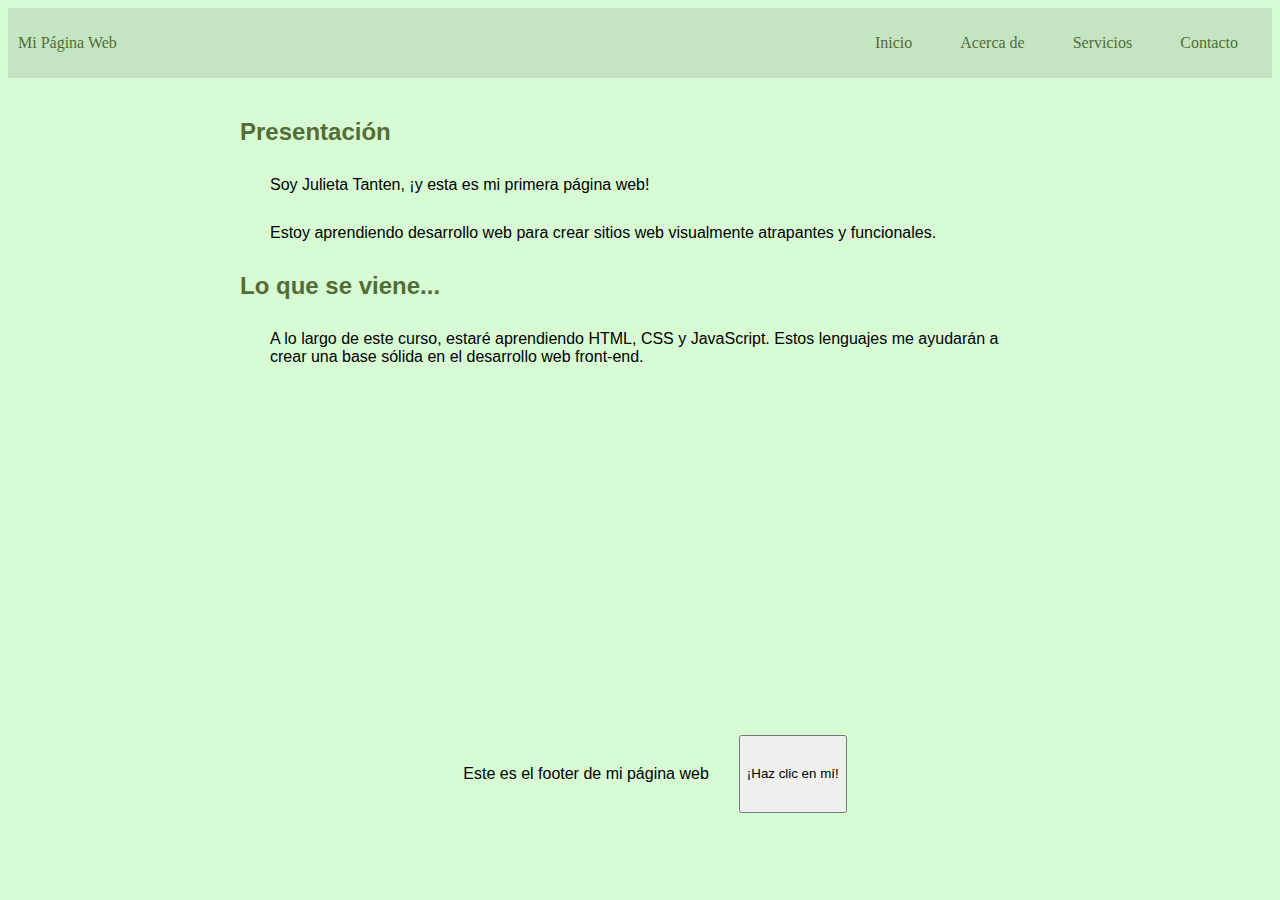
<file: index.html>
<!DOCTYPE html>
<html lang="es">
  <head>
    <meta name="viewport" content="width=device-width, initial-scale=1">
    <meta charset="UTF-8">
    <title></title>
    <link rel="stylesheet" type="text/css" href="styles.css">
  </head>
  <body>
    <header class="container-nav" role="navigation">
      <nav class="navbar">
        <a href="#" class="brand">Mi Página Web</a>
        <ul class="nav-links">
          <li><a href="index.html">Inicio</a></li>
          <li><a href="acerca-de.html">Acerca de</a></li>
          <li><a href="servicios.html">Servicios</a></li>
          <li><a href="contacto.html">Contacto</a></li>
        </ul>
      </nav>
      <button class="button-menu-toggle">Menú</button>
    </header>
    <main>
      <div class="container">
        <section>
          <h2>Presentación</h2>
          <p>Soy Julieta Tanten, ¡y esta es mi primera página web!</p>
          <p>Estoy aprendiendo desarrollo web para crear sitios web visualmente atrapantes y funcionales.</p>
        </section>
        <section>
          <h2>Lo que se viene...</h2>
          <p>
          A lo largo de este curso, estaré aprendiendo HTML, CSS y JavaScript. Estos lenguajes me ayudarán a crear una base sólida en el desarrollo web front-end.</p>
        </section>
        <iframe width="560" height="315" src="https://www.youtube.com/embed/xat1GVnl8-k" title="YouTube video player" frameborder="0" allow="accelerometer; autoplay; clipboard-write; encrypted-media; gyroscope; picture-in-picture; web-share" allowfullscreen>
        </iframe>
    </main>
  <script src="script.js"></script>
  <footer>
    <p>Este es el footer de mi página web</p>
    <button onClick="showAlert()" aria-label="Haz clic en mí">¡Haz clic en mí!</button>
  </footer>
  </body>
</html>
</file>
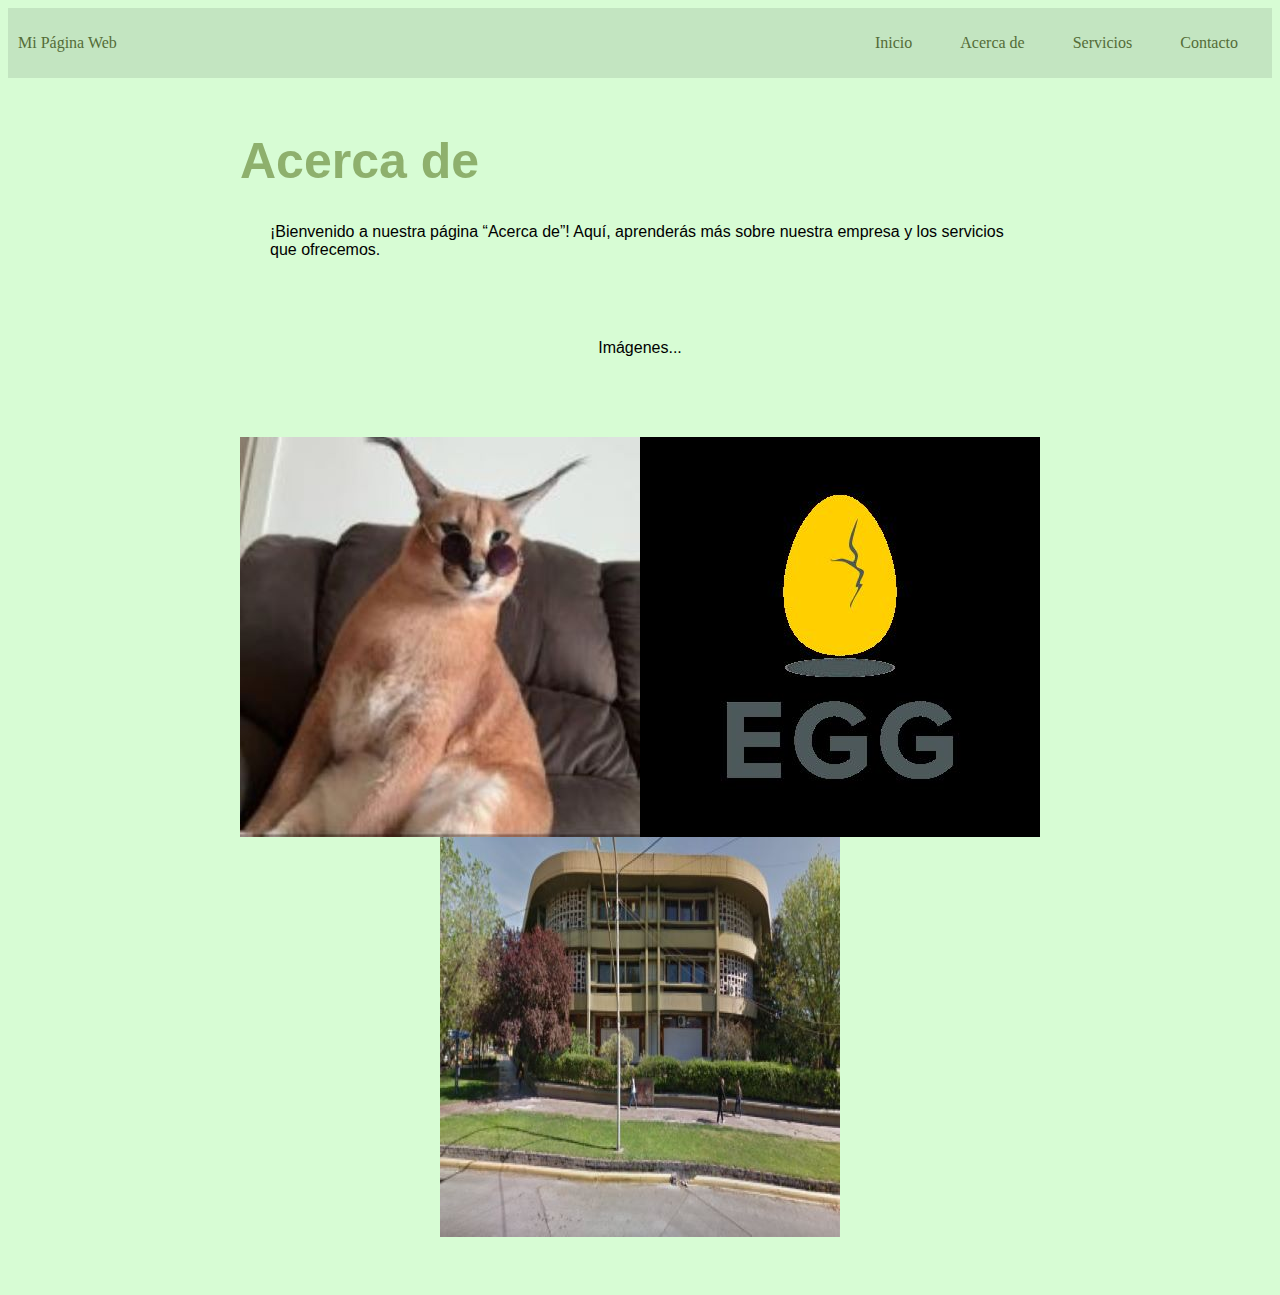
<file: acerca-de.html>
<!DOCTYPE html>
<html lang="es">
  <head>
    <meta name="viewport" content="width=device-width, initial-scale=1">
    <meta charset="UTF-8">
    <title></title>
    <link rel="stylesheet" type="text/css" href="styles.css">
  </head>
  <body>
      <div class="container-nav">
        <nav class="navbar" role="navigation">
          <a href="#" class="brand">Mi Página Web</a>
          <ul class="nav-links">
            <li><a href="index.html">Inicio</a></li>
            <li><a href="acerca-de.html">Acerca de</a></li>
            <li><a href="servicios.html">Servicios</a></li>
            <li><a href="contacto.html">Contacto</a></li>
          </ul>
        </nav>
        <button class="button-menu-toggle">Menú</button>
      </div>
    <main>
      <div class="container">
        <h1>Acerca de</h1>
        <p>¡Bienvenido a nuestra página “Acerca de”! Aquí, aprenderás más sobre nuestra empresa y los servicios que ofrecemos.</p>
      </div>
      <div class="greeting">
        <p>Imágenes...</p>
      </div>
    </main>
    <div class="img-conteiner">
    <img src="foto-perfil.jpg" alt="Mi foto de perfil" />
    <img src="logo-egg.jpg" alt="Encargados de mi aprendizaje en programación" />
    <img src="escuela.jpg" alt="Mi escuela" />
    </div>
<script src="script.js"></script>
  </body>
</html>
</file>
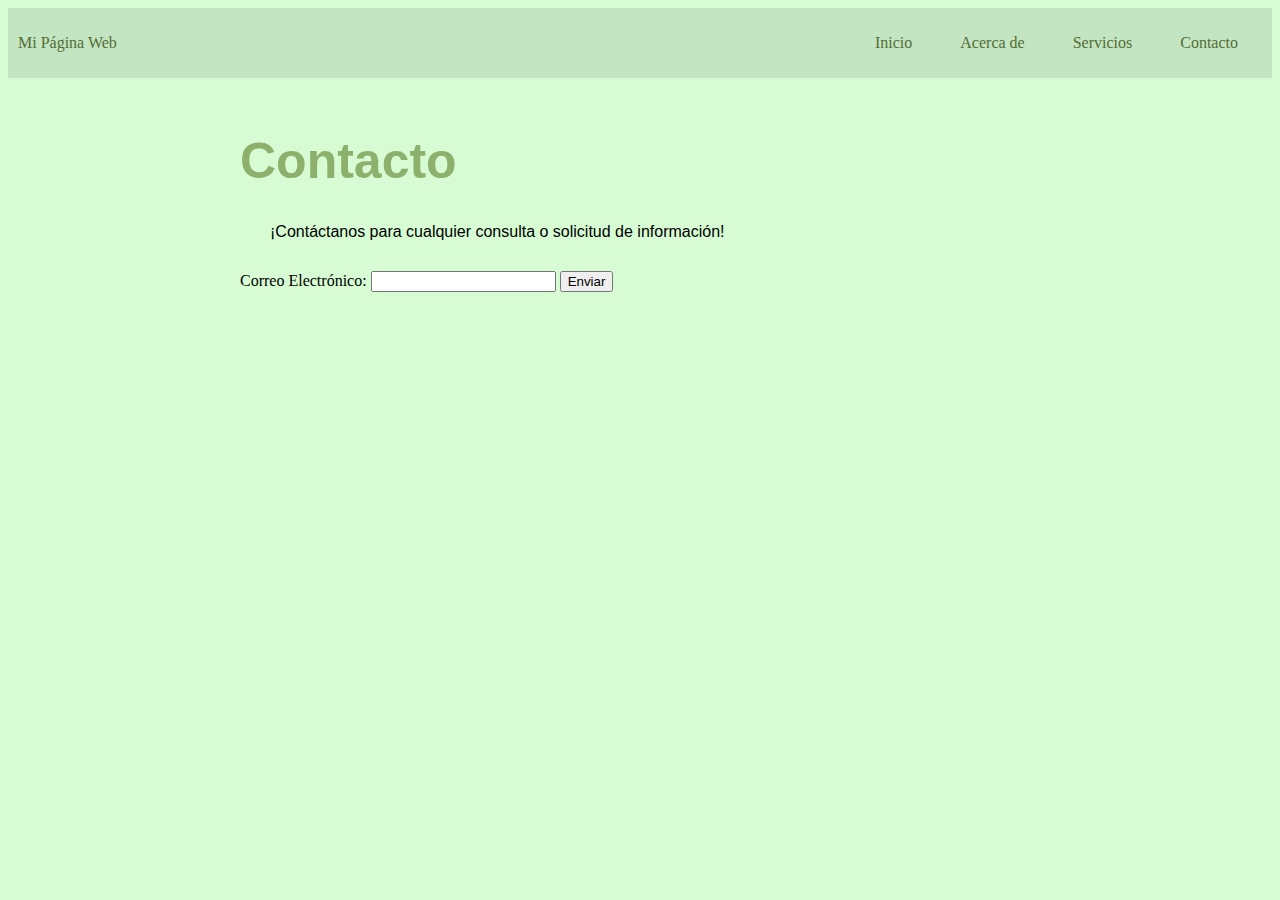
<file: contacto.html>
<!DOCTYPE html>
<html lang="es">
  <head>
    <meta name="viewport" content="width=device-width, initial-scale=1">
    <meta charset="UTF-8">
    <title></title>
    <link rel="stylesheet" type="text/css" href="styles.css">
  </head>
  <body>
    <div class="container-nav">
      <nav class="navbar" role="navigation">
        <a href="#" class="brand">Mi Página Web</a>
        <ul class="nav-links">
          <li><a href="index.html">Inicio</a></li>
          <li><a href="acerca-de.html">Acerca de</a></li>
          <li><a href="servicios.html">Servicios</a></li>
          <li><a href="contacto.html">Contacto</a></li>
        </ul>
      </nav>
      <button class="button-menu-toggle">Menú</button>
    </div>
    <div class="container">
        <h1>Contacto</h1>
        <p>¡Contáctanos para cualquier consulta o solicitud de información!</p>
        <form>
            <label for="email">Correo Electrónico:</label>
            <input type="email" id="email" name="email" required>
            <button type="submit">Enviar</button>
        </form>
    </div>
  <script src="script.js"></script>
  </body>
</html>
</file>
<file: styles.css>
body{background-color: #D7FCD4}
h1{color: #8eb06d; 
    font-family: 'Segoe UI', Tahoma, Geneva, Verdana, sans-serif;
    font-size: 50px;
text-align: justify}
h2{ color:#546C37;
font-family:Verdana, Geneva, Tahoma, sans-serif}
p{margin:30px;
color:black;
font-family: 'Franklin Gothic Medium', 'Arial Narrow', Arial, sans-serif
}
.container {
    max-width: 800px;
    margin: auto;
    padding: 20px;}
.row {
    display: flex;
    flex-wrap: wrap;
    margin: 10px;}
.column {
    flex: 1;
    padding: 10px;}
    
@media (max-width: 600px) {
    .column {flex: 100%;}
}
.container-nav {
    display: flex;
    padding: 10px;
    height: 50px;
    background-color: #C3E5C1;}
.navbar {
    display: flex;
    justify-content: space-between;
    width: 100%;
}
.brand {
    display: flex;
    align-items: center;
}
li>a {
    padding: 8px 24px;
} 
li {
    list-style-type: none;
}
a {
    color:#546C37;
    text-decoration:none;
    font-family:fantasy;
}
.nav-links {
    display: flex;
    align-items: center;
}
.button-menu-toggle {
    display: none;
}
@media (max-width: 768px) {.column {
      flex: 100%;}
.nav-links {
    display: none;
}
.button-menu-toggle {
    display: block;
    background-color: white;
    border:none;
    border-radius: 50px;
    padding: 0 24px;
    font-family: monospace;
    font-weight: bold;font-size: 20px;
}
.nav-links.nav-links-responsive {
    position: absolute;
    display: flex;
    background-color: rgba(20,20,20,0.95);
    width: 100%;
    height: 100%;
    top: 70px;
    left: 0;
    flex-direction: column;
    padding-top: 200px;
    align-items: center;
    gap:70px;
    font-size: 40px;
}
  }
.img-conteiner{
    display: flex;
    flex-wrap: wrap;
    justify-content: center;
    padding: 50px;
    
}
footer{
    display: flex;
    flex-wrap: wrap;
    justify-content: center;
}
ul{
    color:#546C37;
    font-family: 'Franklin Gothic Medium', 'Arial Narrow', Arial, sans-serif;
}
.greeting {
    text-align: center;
}
</file>
